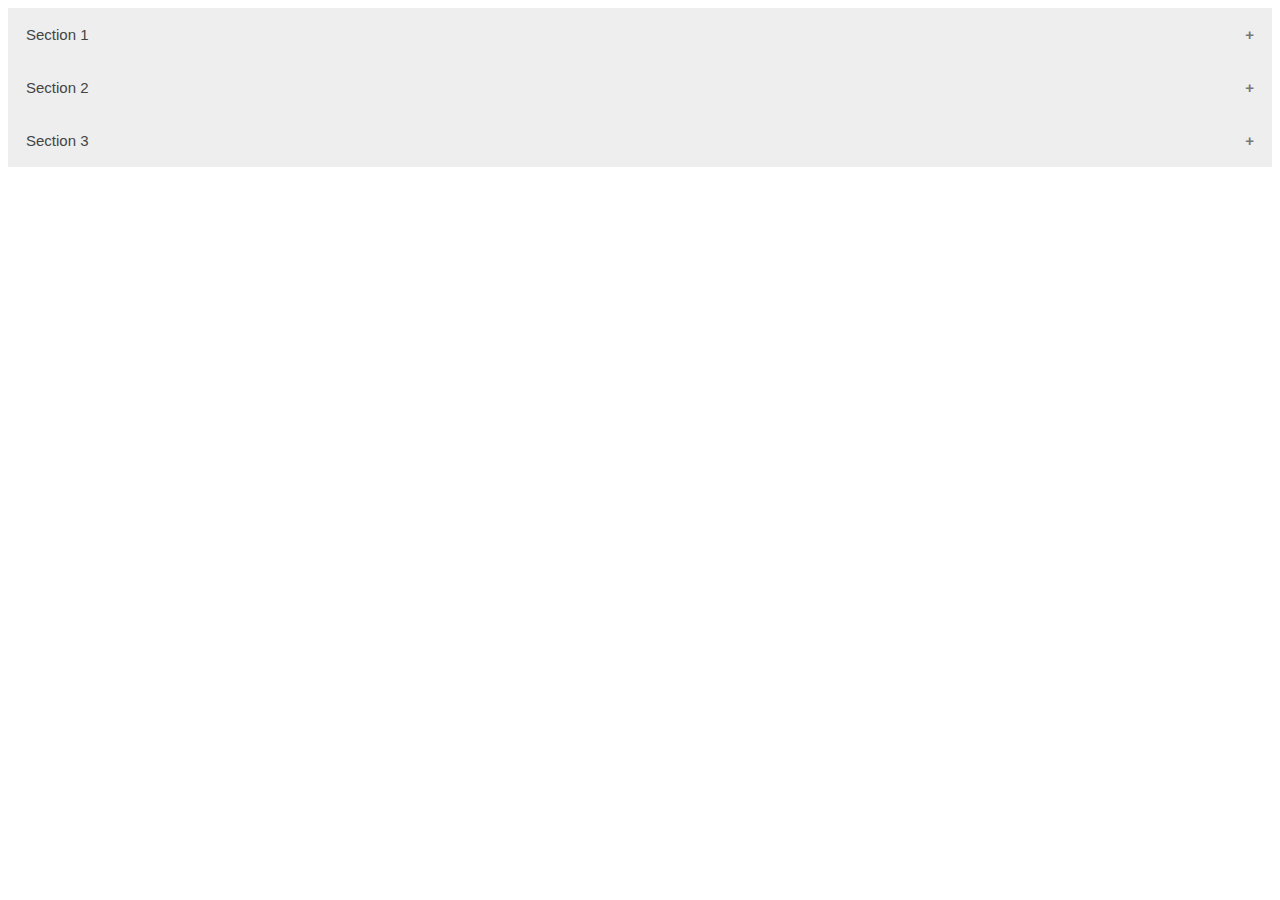
<file: index.html>
<!DOCTYPE html>
<html lang="en">
	<head>
		<title>expand/collapse window</title>
		<link href="css/style.css" rel="stylesheet">
	</head>
<body>
	<button class="accordion">Section 1</button>
	<div class="panel">
  		<p>Lorem ipsum dolor sit amet, consectetur adipiscing elit, sed do eiusmod tempor incididunt ut labore et dolore magna aliqua. Ut enim ad minim veniam, quis nostrud exercitation ullamco laboris nisi ut aliquip ex ea commodo consequat.</p>
	</div>

	<button class="accordion">Section 2</button>
	<div class="panel">
  		<p>Lorem ipsum dolor sit amet, consectetur adipiscing elit, sed do eiusmod tempor incididunt ut labore et dolore magna aliqua. Ut enim ad minim veniam, quis nostrud exercitation ullamco laboris nisi ut aliquip ex ea commodo consequat.</p>
	</div>

	<button class="accordion">Section 3</button>
	<div class="panel">
  		<p>Lorem ipsum dolor sit amet, consectetur adipiscing elit, sed do eiusmod tempor incididunt ut labore et dolore magna aliqua. Ut enim ad minim veniam, quis nostrud exercitation ullamco laboris nisi ut aliquip ex ea commodo consequat.</p>
	</div>
	<script src="js/main.js"></script>
</body>
</html>
</file>
<file: css/style.css>
button.accordion {
    background-color: #eee;
    color: #444;
    cursor: pointer;
    padding: 18px;
    width: 100%;
    border: none;
    text-align: left;
    outline: none;
    font-size: 15px;
    transition: 0.4s;
}

button.accordion.active, button.accordion:hover {
    background-color: #ccc;
}

button.accordion:after {
    content: '\002B';
    color: #777;
    font-weight: bold;
    float: right;
    margin-left: 5px;
}

button.accordion.active:after {
    content: "\2212";
}

div.panel {
    padding: 0 18px;
    background-color: white;
    max-height: 0;
    overflow: hidden;
    transition: max-height 0.2s ease-out;
}
</file>
